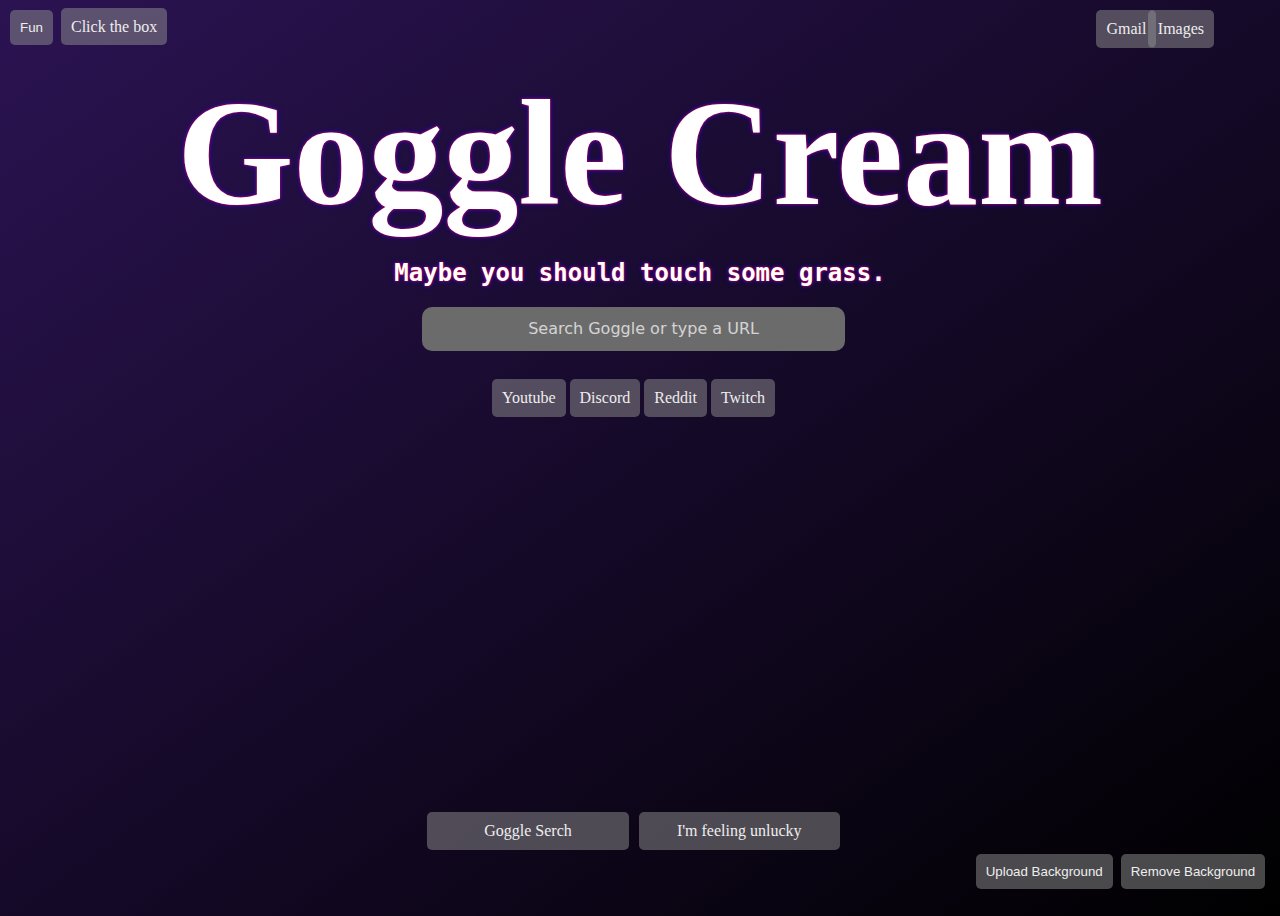
<file: site/index.html>
<!DOCTYPE html>
<html lang="en">

<head>
    <meta charset="UTF-8">
    <meta name="viewport" content="width=device-width, initial-scale=1.0">
    <title>GoggleCream Ultratab</title>
    <link rel="stylesheet" href="main.css">
</head>

<body>
    <nav>
        <button id="fun">Fun</button>
        <a href="boxgame.html">Click the box</a>
        <a href="https://mail.google.com" class="right">Gmail</a>
        <a href="https://images.google.com" class="right2">Images</a>
    </nav>
    <h1 id="textlogo" styles="font-family: 'System UI'">Goggle Cream</h1>
    <h2 id="mainrntext"></h2>
    <form role="search" id="searchbar">
        <input id="search" type="text" name="q" placeholder="Search Goggle or type a URL"
            aria-label="Search with Goggle Cream">
    </form>
    <div id="shortcuts">
        <a href="https://youtube.com" id="youtube">Youtube</a>
        <a href="https://discord.com/channels/@me" id="discord">Discord</a>
        <a href="https://reddit.com" id="reddit">Reddit</a>
        <a href="https://twitch.tv">Twitch</a>
    </div>
    <div id="defbuttons">
        <a href="" id="useless" class="big">Goggle Serch</a>
        <a href="gambling.html" id="gambling" class="big">I'm feeling unlucky</a>
    </div>
    <input type="file" id="file-input" accept="image/*" style="display: none;">
    <div id="bgedit">
        <button id="upload-button" class="bottom">Upload Background</button>
        <button id="remove-button" class="bottom">Remove Background</button>
    </div>

    <script src="script.js"></script>
</body>

</html>
</file>
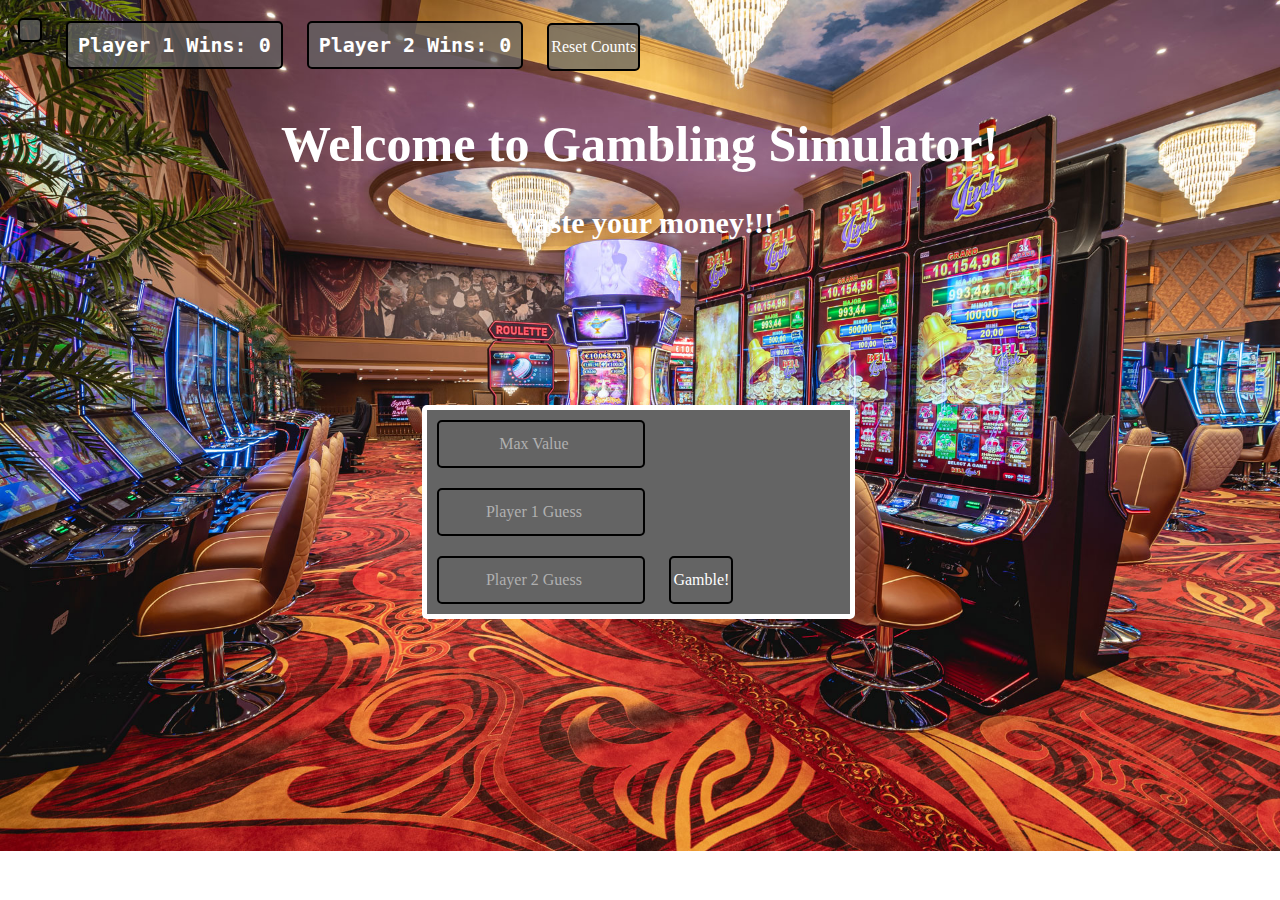
<file: site/gambling.html>
<!DOCTYPE html>
<html lang="en">

<head>
    <meta charset="UTF-8">
    <meta name="viewport" content="width=device-width, initial-scale=1.0">
    <title>Gambling Simulator</title>
</head>

<body>
    <div>
        <input type="number" placeholder="Max Value" id="maxValue">
        <input type="number" placeholder="Player 1 Guess" id="p1Guess">
        <input type="number" placeholder="Player 2 Guess" id="p2Guess">
        <button id="gambleButton">Gamble!</button>
        
        
    </div>
    <p id="display"></p>
    <p>Player 1 Wins: <span id="p1Wins">0</span></p>
    <p>Player 2 Wins: <span id="p2Wins">0</span></p>
    <button id="resetButton">Reset Counts</button>
    <h1>Welcome to Gambling Simulator!</h1>
    <h3>Waste your money!!!</h3>

    <script src="gambling.js"></script>
    <style>
        html{
            background: url(media/casinobg.jpg);
            background-repeat: no-repeat;
            background-size: cover;
        }

        div{
            position:absolute;
            top: 45%;
            left: 33%;
            display: flex;
            justify-content: center;
            width: 33%;
            display: inline-block;
            background-color: rgba(100, 100, 100, 1);
            border: 5px solid #ffffff;
            border-radius: 5px;
        }

        p{
            margin: 10px;
            vertical-align: center;
            background-color: rgba(100, 100, 100, 0.75);
            color: #fff;
            font: bold 20px Monospace;
            display: inline-block;
            padding: 10px;
            border: 2px Solid #000000;
            border-radius: 5px;
        }

        input{
            all: unset;
            font-family: "System UI";
            height: 40px;
            margin: 10px;
            background-color: rgba(100, 100, 100, 0.75);
            border-radius: 5px;
            vertical-align: center;
            text-align: center;
            color: #fff;
            padding: 2px;
            border: 2px Solid #000000;

        }

        ::placeholder{
            color: #b0b0b0;
        }

        button{
            all: unset;
            margin: 10px;
            vertical-align: center;
            background-color: rgba(100, 100, 100, 0.75);
            padding: 2px;
            border-radius: 5px;
            text-align: center;
            color: white;
            height: 40px;
            border: 2px Solid #000000;

        }
        
        button:hover{
            background-color: rgba(150, 150, 150, 0.9);
        }

        h1{
            color: #fff;
            text-align: center;
            font-size: 50px;
        }

        h3{
            color: #fff;
            text-align: center;
            font-size: 30px;
            font-family: "Comic Sans";
        }
    </style>
</body>

</html>
</file>
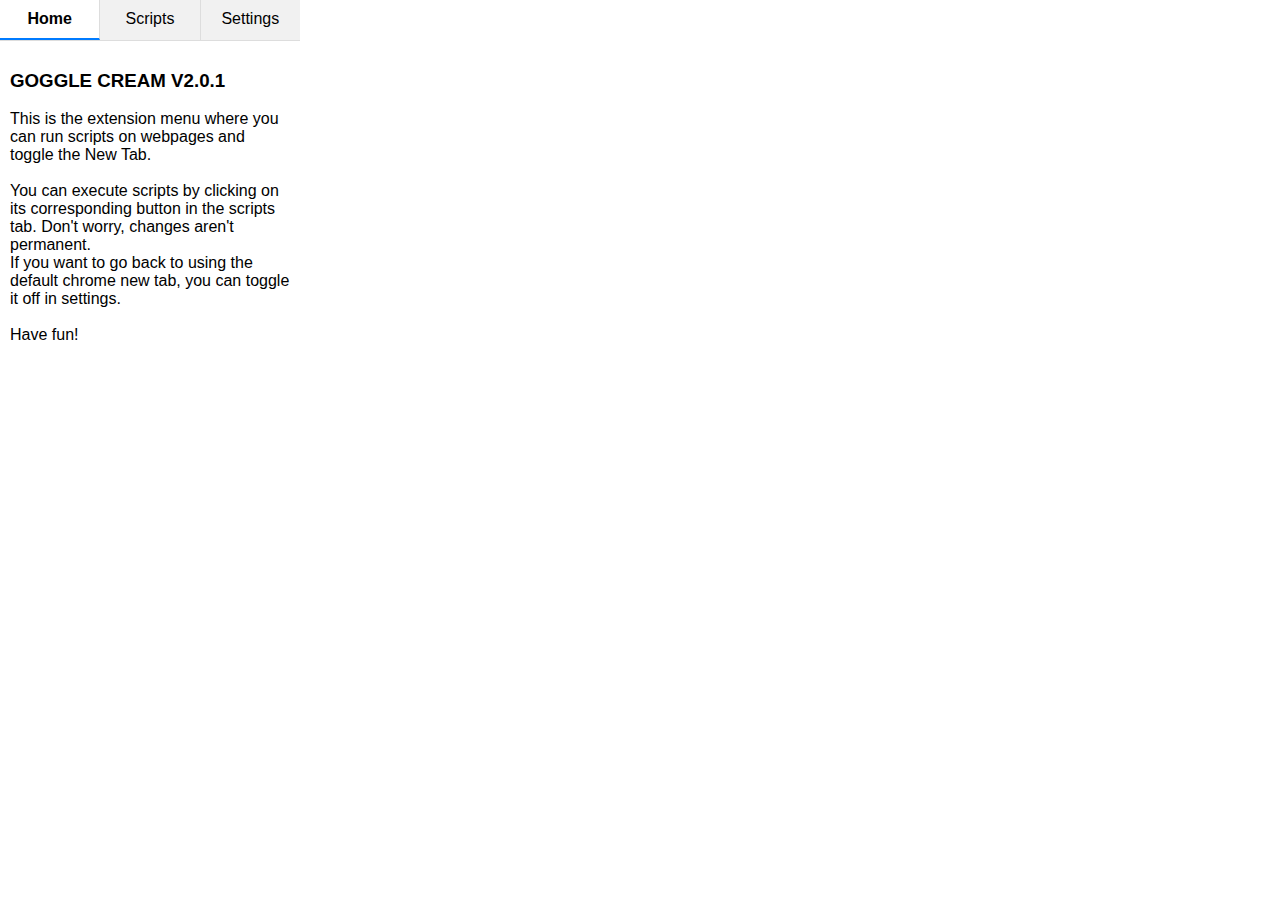
<file: site/popup.html>
<head>
    <title>Goggle Cream - Popup</title>
    <style>
        body {
            font-family: Arial, sans-serif;
            margin: 0;
            padding: 0;
            width: 300px;
            height: 400px;
        }

        .intro{
            font-size: 16px;
            font-family:'Lucida Sans', 'Lucida Sans Regular', 'Lucida Grande', 'Lucida Sans Unicode', Geneva, Verdana, sans-serif;
        }

        .tabs {
            display: flex;
            border-bottom: 1px solid #ddd;
        }

        .tab {
            flex: 1;
            text-align: center;
            padding: 10px;
            cursor: pointer;
            background-color: #f1f1f1;
            border-right: 1px solid #ddd;
        }

        .tab:last-child {
            border-right: none;
        }

        .tab.active {
            background-color: #fff;
            font-weight: bold;
            border-bottom: 2px solid #007bff;
        }

        .tab-content {
            display: none;
            padding: 10px;
        }

        .tab-content.active {
            display: block;
        }

        button.scriptButton {
            all: unset;
            width: 22%;
            color: #000;
            padding: 10px;
            background-color: #eee;
            border-radius: 10px;
            margin: 5px;
            text-align: center;
        }

        button.scriptButton:hover {
            transition: ease-in-out 0.2s;
            background-color: #ccc;
        }

        button.size2Button {
            all: unset;
            width: 80%;
            color: #000;
            padding: 8px;
            background-color: #eee;
            border-radius: 10px;
            margin: 5px;
            text-align: center;
        }

        button.size2Button:hover {
            transition: ease-in-out 0.2s;
            background-color: #ccc;
        }

        .setting-container {
            display: flex;
            align-items: center;
            justify-content: space-between;
            margin-bottom: 10px;
        }

        select, input {
            margin-left: 10px;
        }
        label{
            font: 15px Calibri;
        }
    </style>
</head>

<body>
    <div class="tabs">
        <div class="tab active" data-tab="tab1">Home</div>
        <div class="tab" data-tab="tab2">Scripts</div>
        <div class="tab" data-tab="tab3">Settings</div>
    </div>
    <div id="tab1" class="tab-content active">
        <h3>GOGGLE CREAM V2.0.1</h3>
        <div class="intro">This is the extension menu where you can run scripts on webpages and toggle the New Tab.</div><br>
        <div class="intro">You can execute scripts by clicking on its corresponding button in the scripts tab. Don't worry, changes aren't permanent.</div>
        <div class="intro">If you want to go back to using the default chrome new tab, you can toggle it off in settings.</div><br>
        <div class="intro">Have fun!</div>
    </div>
    <div id="tab2" class="tab-content">
        <h3>Scripts</h3>
        <div id="scripts"></div>
    </div>
    <div id="tab3" class="tab-content">
        <h3>General Settings</h3>
        <div class="setting-container">
            <label for="defaultTab">Default tab</label>
            <select id="defaultTab">
                <option value="Home">Home</option>
                <option value="Scripts">Scripts</option>
                <option value="Settings">Settings</option>
            </select>
        </div>
    </div>
    <script src="popup.js"></script>
</body>
</file>
<file: site/main.css>
body {
    background: linear-gradient(to bottom right,  #2b1352, #000);
    background-repeat: no-repeat;
    background-size: cover;
    min-height: 100vh;
    transition: opacity 3s;
}

#textlogo {
    color: #ffffff;
    font-size: 150px;
    text-align: center;
    margin-top: 20px;
    margin-bottom: 0px;
    text-shadow: 0 0 3px #FF0000, 0 0 5px #0000FF;
}

#searchbar {
    background-color: #6b6b6b;
    height: 44px;
    border-radius: 10px;
    display: flex;
    flex-direction: row;
    align-items: center;
    position: absolute;
    left: 33%;
    width: 33%;
    text-align: center;
}

#search{
    all: unset;
    font: 16px system-ui;
    color: #fff;
    height: 100%;
    width: 100%;
    padding: 6px 10px;
    position: absolute;
    text-align: center;
}

::placeholder {
    color: #fff;
    opacity: 0.7;
    text-align: center;
}

#shortcuts {
    width: 33%;
    position: absolute;
    left: 33%;
    margin-top: 70px;
    display: flex;
    justify-content: center;
}

a {
    padding: 10px;
    text-decoration: none;
    background-color: rgba(143, 143, 143, 0.5);
    color: #eee;
    margin: 2px;
    text-align: center;
    border-radius: 5px;
}

a:hover {
    color: #fff;
    transition: 0.1s ease-in-out;
    background-color: rgba(130, 130, 130, 0.75);
}

#defbuttons {
    display: flex;
    justify-content: space-between;
    width: 33%;
    position: absolute;
    left: 33%;
    bottom: 5%;
}

.big {
    flex: 1;
    width: 50%;
    margin: 5px;
}

.right{
    position: absolute;
    right: 9.5%;
}

.right2{
    position: absolute;
    right: 5%;;
}

#mainrntext{
    text-align: center;
    color: #ffffff;
    font-family: "Monospace";
    text-shadow: 0 0 3px #FF0000, 0 0 5px #0000FF;
}

button{
    padding: 10px;
    text-decoration: none;
    background-color: rgba(143, 143, 143, 0.5);
    color: #eee;
    margin: 2px;
    text-align: center;
    border: none;
    border-radius: 5px;
}

button:hover{
    color: #fff;
    transition: 0.1s ease-in-out;
    background-color: rgba(130, 130, 130, 0.75);
}

#bgedit{
    position: absolute;
    bottom: 1%;
    right: 1%;
}
</file>
